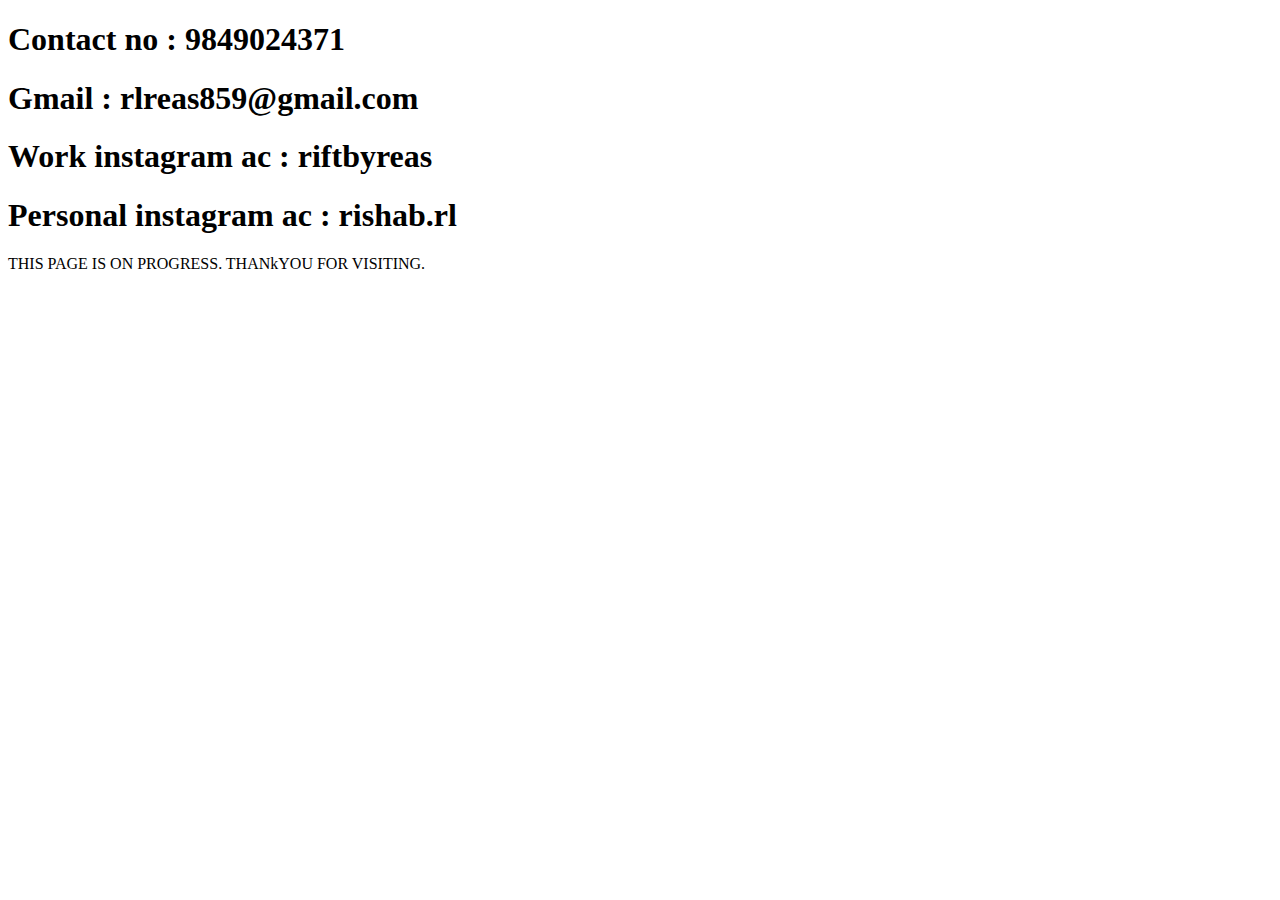
<file: contact.html>
<!DOCTYPE html>
<html lang="en">
  <head>
    <meta charset="UTF-8" />
    <meta name="viewport" content="width=device-width, initial-scale=1.0" />
    <title>Contacts</title>
  </head>
  <body>
    <h1>Contact no : 9849024371</h1>
    <h1>Gmail : rlreas859@gmail.com</h1>
    <h1>Work instagram ac : riftbyreas</h1>
    <h1>Personal instagram ac : rishab.rl</h1>
    THIS PAGE IS ON PROGRESS. THANkYOU FOR VISITING.
  </body>
</html>
</file>
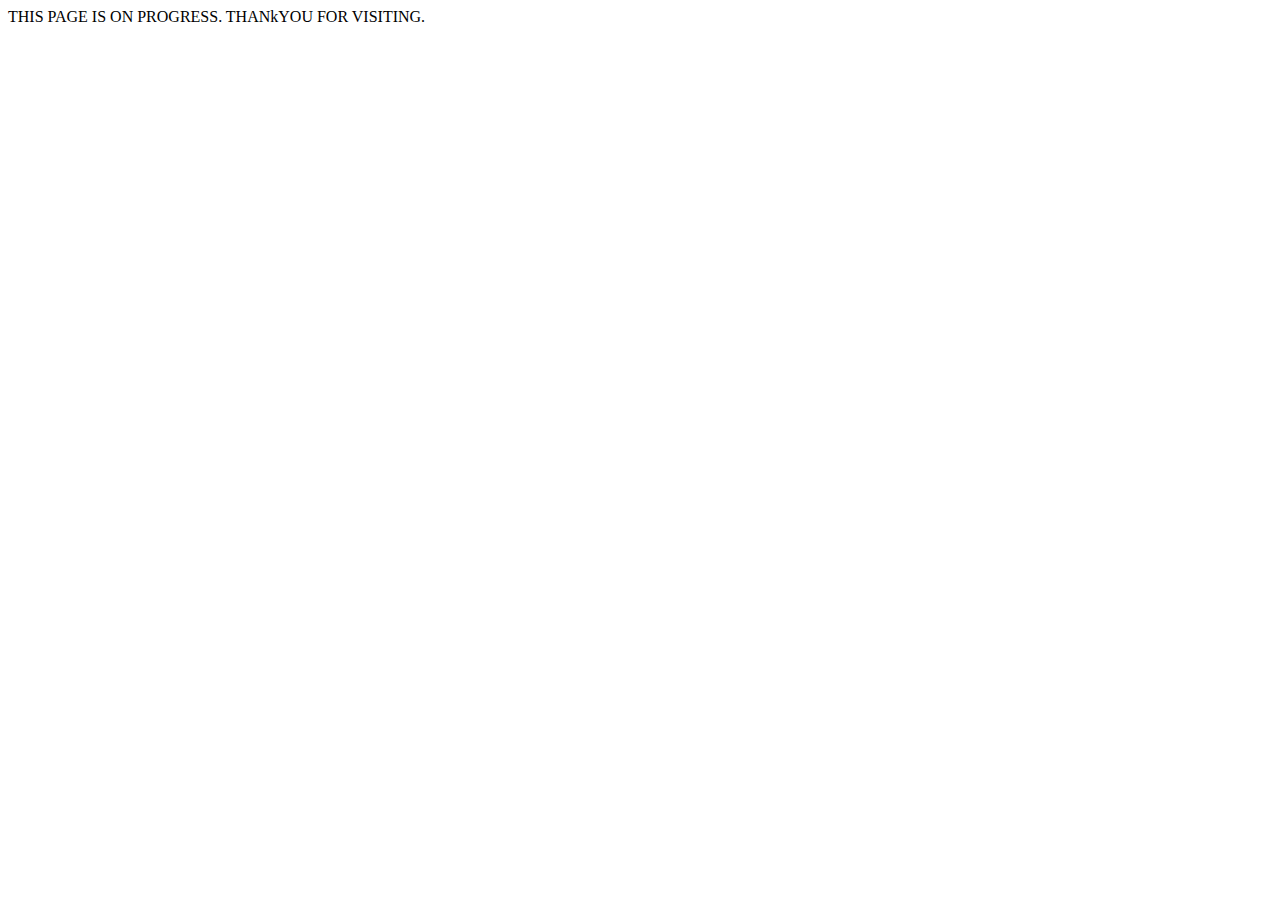
<file: CV.html>
<!DOCTYPE html>
<html lang="en">
  <head>
    <meta charset="UTF-8" />
    <meta name="viewport" content="width=device-width, initial-scale=1.0" />
    <title>CV</title>
  </head>
  <body>
    THIS PAGE IS ON PROGRESS. THANkYOU FOR VISITING.
  </body>
</html>
</file>
